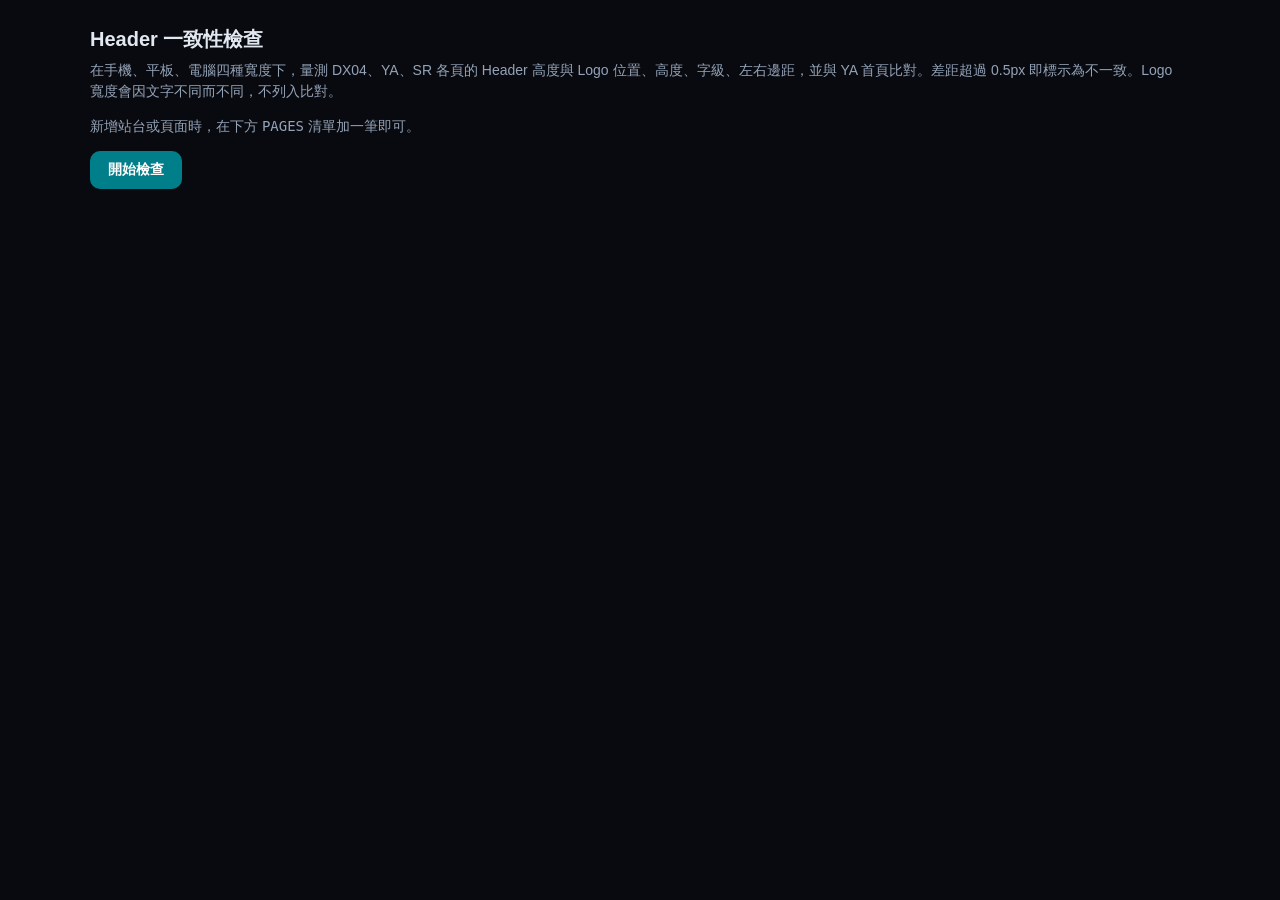
<file: tools/header-check.html>
<!DOCTYPE html>
<html lang="zh-TW">
<head>
<meta charset="UTF-8">
<meta name="viewport" content="width=device-width, initial-scale=1.0">
<meta name="robots" content="noindex">
<title>CLC Header 一致性檢查</title>
<style>@font-face{font-family:"CLC Arial";src:local("Arial"),local("ArialMT");font-weight:100 549;font-style:normal}@font-face{font-family:"CLC Arial";src:local("Arial Bold"),local("Arial-BoldMT");font-weight:550 1000;font-style:normal}
  :root { color-scheme: dark; }
  body { margin: 0; background: #090a0f; color: #e2e8f0; font: 14px/1.5 "CLC Arial", Arial, "Microsoft JhengHei", system-ui, sans-serif; }
  main { max-width: 1100px; margin: 0 auto; padding: 24px 16px 48px; }
  h1 { font-size: 20px; margin: 0 0 6px; }
  p { color: #94a3b8; margin: 0 0 14px; }
  button { background: #007e8a; color: #fff; border: 0; border-radius: 10px; padding: 10px 18px; font-weight: 700; font-size: 14px; cursor: pointer; }
  button:disabled { opacity: .5; cursor: default; }
  #summary { margin: 16px 0; padding: 12px 14px; border-radius: 10px; border: 1px solid #334155; font-weight: 700; }
  #summary.pass { border-color: #059669; background: rgba(5,150,105,.12); color: #6ee7b7; }
  #summary.fail { border-color: #e11d48; background: rgba(225,29,72,.12); color: #fda4af; }
  .wrap { overflow-x: auto; }
  table { border-collapse: collapse; width: 100%; font-size: 12.5px; }
  th, td { border-bottom: 1px solid #1e293b; padding: 6px 8px; text-align: left; white-space: nowrap; }
  th { color: #94a3b8; font-weight: 600; position: sticky; top: 0; background: #090a0f; }
  td.bad { color: #fda4af; font-weight: 700; }
  td.ok { color: #6ee7b7; }
  #stage { position: fixed; left: -10000px; top: 0; }
  #stage iframe { height: 160px; border: 0; display: block; }
</style>
</head>
<body>
<main>
  <h1>Header 一致性檢查</h1>
  <p>在手機、平板、電腦四種寬度下，量測 DX04、YA、SR 各頁的 Header 高度與 Logo 位置、高度、字級、左右邊距，並與 YA 首頁比對。差距超過 0.5px 即標示為不一致。Logo 寬度會因文字不同而不同，不列入比對。</p>
  <p>新增站台或頁面時，在下方 <code>PAGES</code> 清單加一筆即可。</p>
  <button id="run">開始檢查</button>
  <div id="summary" hidden></div>
  <div class="wrap"><table id="result" hidden>
    <thead><tr><th>寬度</th><th>頁面</th><th>Header 高</th><th>Logo X</th><th>Logo Y</th><th>Logo 高</th><th>Logo 字級</th><th>右邊距</th><th>結果</th></tr></thead>
    <tbody></tbody>
  </table></div>
</main>
<div id="stage" aria-hidden="true"></div>
<script>
  // 第一筆為比對基準（YA 首頁）。
  const PAGES = [
    '/ya/', '/ya/venue.html', '/ya/signup.html', '/ya/hymn-lyrics.html',
    '/ya/admin-users.html', '/ya/admin-hymns.html', '/ya/admin-venues.html',
    '/sr/', '/sr/hymn-lyrics.html', '/sr/members.html', '/sr/admin-members.html', '/sr/join.html',
    '/sr/groups.html', '/sr/intakes.html', '/sr/admin-users.html', '/sr/admin-hymns.html',
    '/', '/admin-users.html'
  ];
  const WIDTHS = [375, 768, 1280, 1600];
  const TOLERANCE = 0.5;
  const KEYS = ['headerH', 'logoX', 'logoY', 'logoH', 'logoFont', 'rightGap'];

  const sleep = ms => new Promise(r => setTimeout(r, ms));
  const round = v => Math.round(v * 10) / 10;

  function loadFrame(path, width) {
    return new Promise(resolve => {
      const f = document.createElement('iframe');
      f.style.width = width + 'px';
      f.src = path + (path.includes('?') ? '&' : '?') + 'header-check=' + Date.now();
      f.onload = () => resolve(f);
      document.getElementById('stage').appendChild(f);
      setTimeout(() => resolve(f), 20000);
    });
  }

  async function measure(frame) {
    const deadline = Date.now() + 15000;
    let doc, header, logo;
    while (Date.now() < deadline) {
      try {
        doc = frame.contentDocument;
        header = doc && doc.getElementById('clc-header');
        logo = header && (header.querySelector('#clcLogoLink > div') || header.querySelector(':scope > div > a > div'));
        if (logo && doc.readyState === 'complete') break;
      } catch (e) { return { error: '無法讀取（不同網域？）' }; }
      await sleep(200);
    }
    if (!logo) return { error: '找不到 Header 或 Logo' };
    await sleep(400); // 等字型與樣式套用
    // 分站在 iframe 內會自動隱藏 Header（避免內嵌時出現兩個 Header）；檢查時暫時顯示出來量測。
    header.style.removeProperty('display');
    const win = frame.contentWindow;
    const inner = header.firstElementChild;
    const right = inner && inner.lastElementChild;
    const hb = header.getBoundingClientRect();
    const lb = logo.getBoundingClientRect();
    const rb = right ? right.getBoundingClientRect() : null;
    return {
      headerH: round(hb.height),
      logoX: round(lb.left - hb.left),
      logoY: round(lb.top - hb.top),
      logoH: round(lb.height),
      logoFont: round(parseFloat(win.getComputedStyle(logo).fontSize)),
      rightGap: rb ? round(hb.right - rb.right) : null
    };
  }

  async function run() {
    const btn = document.getElementById('run');
    const tbody = document.querySelector('#result tbody');
    const summary = document.getElementById('summary');
    btn.disabled = true;
    tbody.innerHTML = '';
    document.getElementById('result').hidden = false;
    summary.hidden = false; summary.className = ''; summary.textContent = '檢查中…';
    let failures = 0;

    for (const width of WIDTHS) {
      const stage = document.getElementById('stage');
      stage.innerHTML = '';
      const frames = await Promise.all(PAGES.map(p => loadFrame(p, width)));
      const results = [];
      for (const f of frames) results.push(await measure(f));
      const base = results[0];

      PAGES.forEach((path, i) => {
        const r = results[i];
        const tr = document.createElement('tr');
        const cells = [`${width}px`, path];
        let ok = !r.error && !base.error;
        const tds = KEYS.map(k => {
          if (r.error) return '<td>—</td>';
          const diff = base[k] == null || r[k] == null ? 0 : Math.abs(r[k] - base[k]);
          const bad = diff > TOLERANCE;
          if (bad) ok = false;
          return `<td class="${bad ? 'bad' : ''}">${r[k] ?? '—'}</td>`;
        });
        if (!ok) failures++;
        tr.innerHTML = cells.map(c => `<td>${c}</td>`).join('') + tds.join('') +
          `<td class="${ok ? 'ok' : 'bad'}">${r.error ? r.error : (ok ? '一致' : '不一致')}</td>`;
        tbody.appendChild(tr);
      });
      summary.textContent = `檢查中…（已完成 ${width}px）`;
    }

    document.getElementById('stage').innerHTML = '';
    summary.className = failures ? 'fail' : 'pass';
    summary.textContent = failures
      ? `❌ 有 ${failures} 項與 YA 首頁不一致（紅字為差異欄位）`
      : `✅ 全部一致：${PAGES.length} 頁 × ${WIDTHS.length} 種寬度`;
    btn.disabled = false;
  }

  document.getElementById('run').addEventListener('click', run);
  if (new URLSearchParams(location.search).has('auto')) run();
</script>
</body>
</html>
</file>
